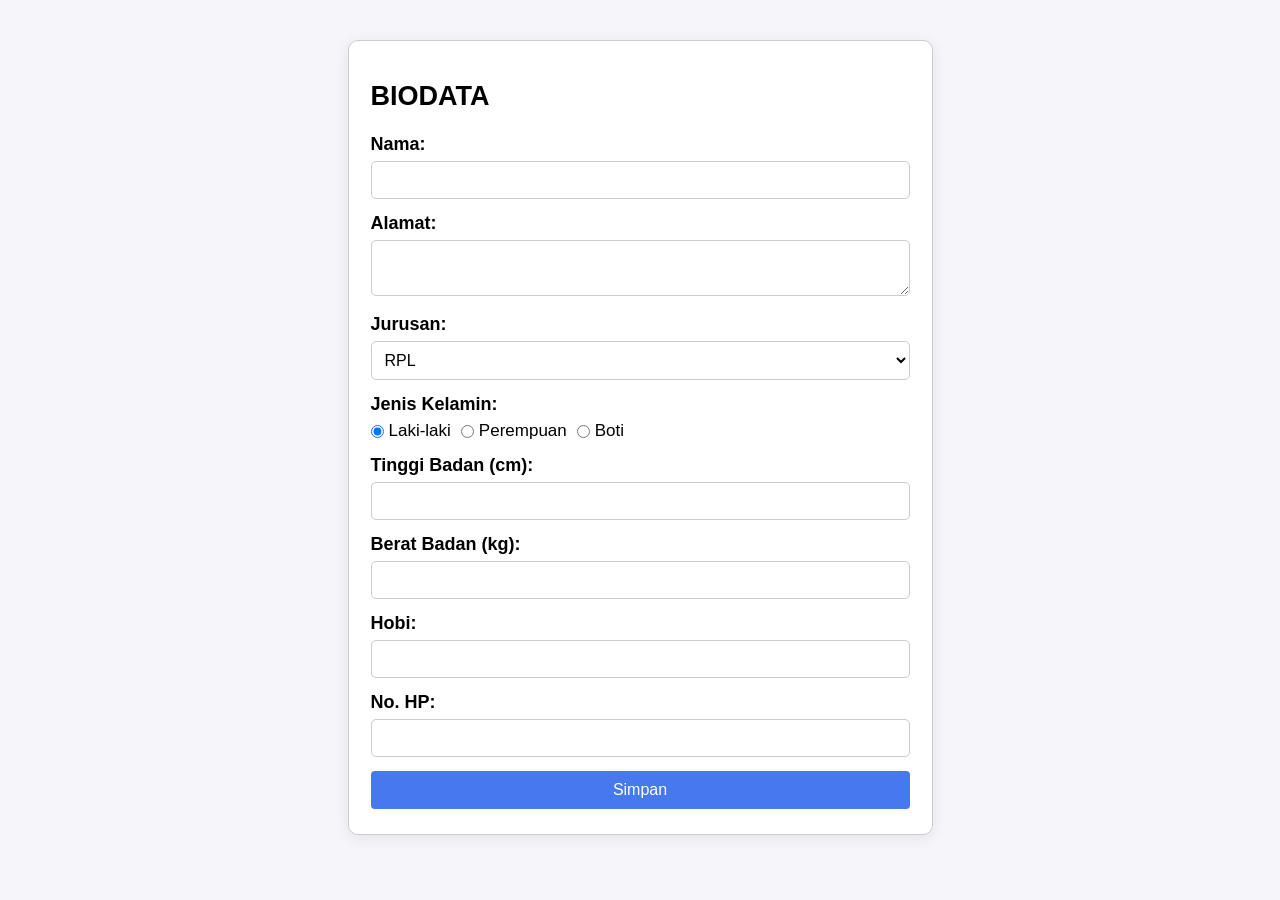
<file: form.html>
<!DOCTYPE html>
<html lang="id">
<head>
    <meta charset="UTF-8">
    <meta name="viewport" content="width=device-width, initial-scale=1.0">
    <title>BIODATA</title>
    <link rel="stylesheet" href="style.css">
</head>

    <style>
        * {
    box-sizing: border-box;
}

body {
    margin: 0;
    padding: 40px 20px;
    font-family: Arial, sans-serif;
    background-color: #f5f5fa;
    color: #000000;
}

.container {
    width: 100%;
    max-width: 585px;
    margin: 0 auto;
    padding: 25px 22px;
    background-color: #ffffff;
    border-radius: 10px;
    box-shadow: 0 3px 15px rgba(0, 0, 0, 0.08);
}

h1 {
    margin-top: 15px;
    margin-bottom: 22px;
    font-size: 27px;
}

.form-group {
    margin-bottom: 14px;
}

.form-group > label {
    display: block;
    margin-bottom: 6px;
    font-size: 18px;
    font-weight: bold;
}

input,
textarea,
select {
    width: 100%;
    padding: 9px;
    font-family: Arial, sans-serif;
    font-size: 16px;
    border: 1px solid #cccccc;
    border-radius: 5px;
    outline: none;
    background-color: #ffffff;
}

input:focus,
textarea:focus,
select:focus {
    border-color: #4778ed;
}

textarea {
    min-height: 53px;
    resize: vertical;
}

.radio-group {
    display: flex;
    align-items: center;
    gap: 10px;
    flex-wrap: wrap;
}

.radio-label {
    display: flex;
    align-items: center;
    gap: 5px;
    margin: 0;
    font-size: 17px;
    font-weight: normal;
    cursor: pointer;
}

.radio-label input {
    width: auto;
    margin: 0;
}

button {
    width: 100%;
    padding: 10px;
    border: none;
    border-radius: 4px;
    background-color: #4778ed;
    color: #ffffff;
    font-size: 16px;
    cursor: pointer;
}

button:hover {
    background-color: #3567dc;
}

.hasil-container {
    width: 100%;
    max-width: 590px;
    margin: 0 auto;
    padding: 28px 22px;
    background-color: #ffffff;
    border-radius: 10px;
}

.data-item {
    margin-bottom: 18px;
    font-size: 18px;
    line-height: 1.4;
}

.data-item strong {
    font-weight: bold;
}

.kembali {
    display: inline-block;
    margin-top: 10px;
    color: #551a8b;
    font-size: 17px;
}

@media (max-width: 600px) {

    body {
        padding: 20px 12px;
    }

    .container,
    .hasil-container {
        padding: 20px 16px;
    }

    h1 {
        font-size: 24px;
    }

    .radio-group {
        gap: 8px;
    }

    .radio-label {
        font-size: 16px;
    }
}
    </style>
<body>

    <main class="container">

        <h1>BIODATA</h1>

        <form id="biodataForm">

            <div class="form-group">
                <label for="nama">Nama:</label>
                <input type="text" id="nama" required>
            </div>

            <div class="form-group">
                <label for="alamat">Alamat:</label>
                <textarea id="alamat" required></textarea>
            </div>

            <div class="form-group">
                <label for="jurusan">Jurusan:</label>

                <select id="jurusan" required>
                    <option value="RPL">RPL</option>
                    <option value="TKR">TKR</option>
                    <option value="TKJ">TKJ</option>
                    <option value="AKL">AKL</option>
                </select>
            </div>

            <div class="form-group">
                <label>Jenis Kelamin:</label>

                <div class="radio-group">

                    <label class="radio-label">
                        <input
                            type="radio"
                            name="gender"
                            value="Laki-laki"
                            checked
                        >
                        Laki-laki
                    </label>

                    <label class="radio-label">
                        <input
                            type="radio"
                            name="gender"
                            value="Perempuan"
                        >
                        Perempuan
                    </label>

                    <label class="radio-label">
                        <input
                            type="radio"
                            name="gender"
                            value="Boti"
                        >
                        Boti
                    </label>

                </div>
            </div>

            <div class="form-group">
                <label for="tinggi">Tinggi Badan (cm):</label>
                <input
                    type="number"
                    id="tinggi"
                    min="1"
                    required
                >
            </div>

            <div class="form-group">
                <label for="berat">Berat Badan (kg):</label>
                <input
                    type="number"
                    id="berat"
                    min="1"
                    required
                >
            </div>

            <div class="form-group">
                <label for="hobi">Hobi:</label>
                <input
                    type="text"
                    id="hobi"
                    required
                >
            </div>

            <div class="form-group">
                <label for="nohp">No. HP:</label>
                <input
                    type="tel"
                    id="nohp"
                    maxlength="13"
                    inputmode="numeric"
                    required
                >
            </div>

            <button type="submit">
                Simpan
            </button>

        </form>

    </main>

    <script src="script.js"></script>

</body>
</html>
</file>
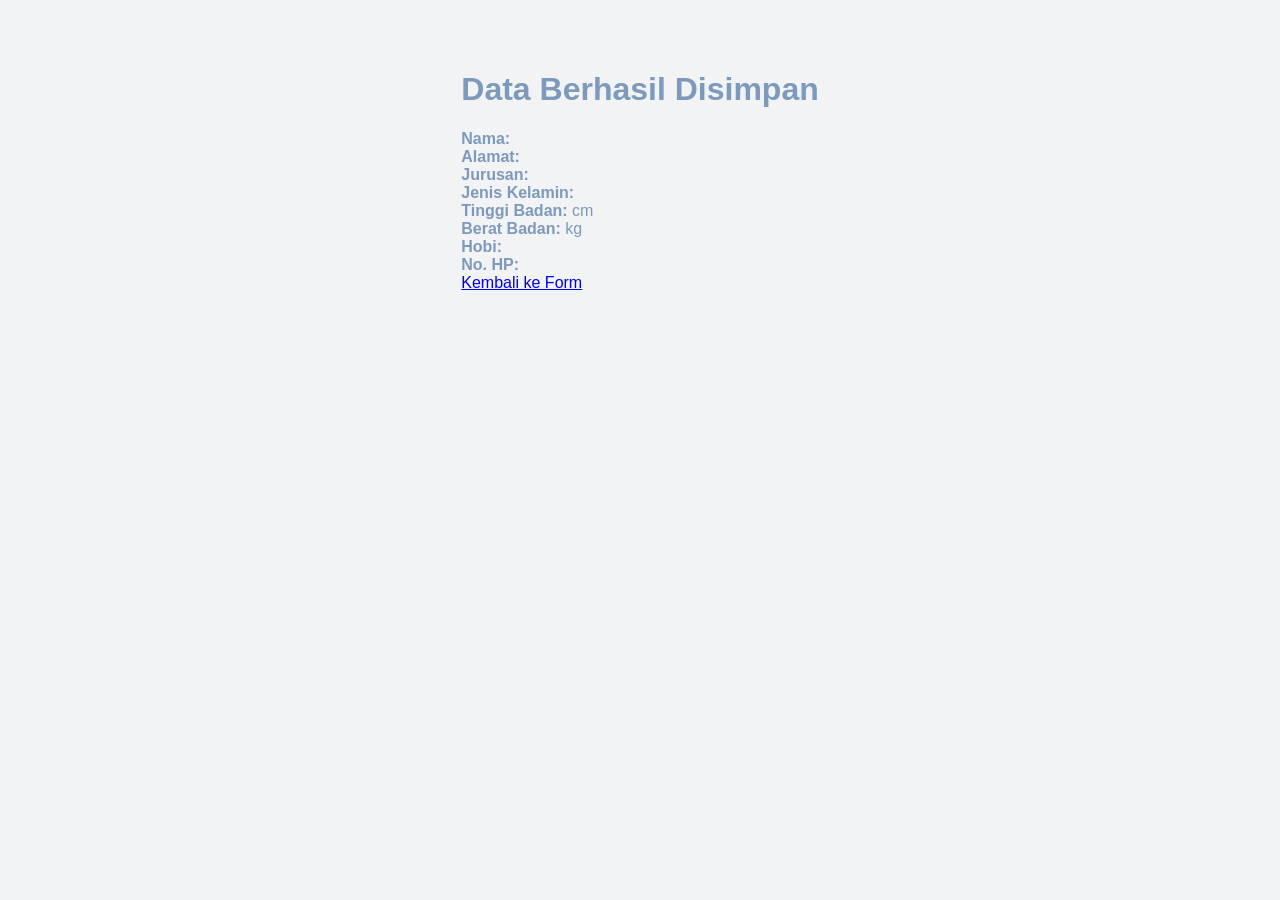
<file: hasil.html>
<!DOCTYPE html>
<html lang="id">
<head>
    <meta charset="UTF-8">
    <meta name="viewport" content="width=device-width, initial-scale=1.0">
    <title>Data Berhasil Disimpan</title>
    <link rel="stylesheet" href="style.css">
</head>

<body>

    <main class="hasil-container">

        <h1>Data Berhasil Disimpan</h1>

        <div class="data-item">
            <strong>Nama:</strong>
            <span id="hasilNama"></span>
        </div>

        <div class="data-item">
            <strong>Alamat:</strong>
            <span id="hasilAlamat"></span>
        </div>

        <div class="data-item">
            <strong>Jurusan:</strong>
            <span id="hasilJurusan"></span>
        </div>

        <div class="data-item">
            <strong>Jenis Kelamin:</strong>
            <span id="hasilGender"></span>
        </div>

        <div class="data-item">
            <strong>Tinggi Badan:</strong>
            <span id="hasilTinggi"></span> cm
        </div>

        <div class="data-item">
            <strong>Berat Badan:</strong>
            <span id="hasilBerat"></span> kg
        </div>

        <div class="data-item">
            <strong>Hobi:</strong>
            <span id="hasilHobi"></span>
        </div>

        <div class="data-item">
            <strong>No. HP:</strong>
            <span id="hasilNohp"></span>
        </div>

        <a href="index1.html" class="kembali">
            Kembali ke Form
        </a>

    </main>

    <script>
        "use strict";

document.addEventListener("DOMContentLoaded", function () {

    const form = document.getElementById("biodataForm");

    if (form) {
        jalankanForm(form);
    }

    const hasilNama = document.getElementById("hasilNama");

    if (hasilNama) {
        tampilkanHasil();
    }

});


function jalankanForm(form) {

    const inputNohp = document.getElementById("nohp");

    inputNohp.addEventListener("input", function () {

        this.value = this.value.replace(/\D/g, "");

        if (this.value.length > 13) {
            this.value = this.value.slice(0, 13);
        }

    });


    form.addEventListener("submit", function (event) {

        event.preventDefault();

        const nama =
            document.getElementById("nama").value.trim();

        const alamat =
            document.getElementById("alamat").value.trim();

        const jurusan =
            document.getElementById("jurusan").value;

        const tinggi =
            document.getElementById("tinggi").value;

        const berat =
            document.getElementById("berat").value;

        const hobi =
            document.getElementById("hobi").value.trim();

        const nohp =
            document.getElementById("nohp").value;

        const genderElement =
            document.querySelector(
                'input[name="gender"]:checked'
            );

        if (!genderElement) {
            alert("Silakan pilih jenis kelamin.");
            return;
        }

        const gender = genderElement.value;


        if (
            nama === "" ||
            alamat === "" ||
            tinggi === "" ||
            berat === "" ||
            hobi === "" ||
            nohp === ""
        ) {
            alert("Semua data harus diisi.");
            return;
        }


        if (!/^\d{1,13}$/.test(nohp)) {
            alert(
                "Nomor HP hanya boleh berisi angka dan maksimal 13 digit."
            );
            return;
        }


        localStorage.setItem("biodata_nama", nama);
        localStorage.setItem("biodata_alamat", alamat);
        localStorage.setItem("biodata_jurusan", jurusan);
        localStorage.setItem("biodata_gender", gender);
        localStorage.setItem("biodata_tinggi", tinggi);
        localStorage.setItem("biodata_berat", berat);
        localStorage.setItem("biodata_hobi", hobi);
        localStorage.setItem("biodata_nohp", nohp);


        window.location.href = "index2.html";

    });

}


function tampilkanHasil() {

    const nama =
        localStorage.getItem("biodata_nama") || "";

    const alamat =
        localStorage.getItem("biodata_alamat") || "";

    const jurusan =
        localStorage.getItem("biodata_jurusan") || "";

    const gender =
        localStorage.getItem("biodata_gender") || "";

    const tinggi =
        localStorage.getItem("biodata_tinggi") || "";

    const berat =
        localStorage.getItem("biodata_berat") || "";

    const hobi =
        localStorage.getItem("biodata_hobi") || "";

    const nohp =
        localStorage.getItem("biodata_nohp") || "";


    document.getElementById("hasilNama").textContent =
        nama;

    document.getElementById("hasilAlamat").textContent =
        alamat;

    document.getElementById("hasilJurusan").textContent =
        jurusan;

    document.getElementById("hasilGender").textContent =
        gender;

    document.getElementById("hasilTinggi").textContent =
        tinggi;

    document.getElementById("hasilBerat").textContent =
        berat;

    document.getElementById("hasilHobi").textContent =
        hobi;

    document.getElementById("hasilNohp").textContent =
        nohp;

}
    </script>

</body>
</html>
</file>
<file: style.css>
/* Tema terang menjadi tampilan awal. */
body {
    font-family: Arial, sans-serif;
    background-color: #f1f3f5;
    color: #7d99bb;
    margin: 0;
    padding: 50px;
    display: flex;
    justify-content: center;
    transition: background-color 0.3s, color 0.3s;
}

/* =========================
   MODE GELAP
========================= */
body.dark {
    background-color: #01091a;
    color: #ffffff;
}


/* =========================
   TOMBOL TEMA
========================= */
.theme-btn {
    width: 36px;
    height: 36px;
    border: 1px solid #356ba1;
    border-radius: 50%;
    background: #ffffff;
    color: #00050a;
    cursor: pointer;
    display: flex;
    align-items: center;
    justify-content: center;
    font-size: 15px;
    transition:
        background-color 0.3s,
        color 0.3s,
        border-color 0.3s;
}

body.dark .theme-btn {
    background: #242424;
    color: #ffffff;
    border-color: #8d3cc4;
}


/* =========================
   CONTAINER
========================= */
.container {
    width: 100%;
    max-width: 300px;
    padding: 16px;
    border: 1px solid #c8cdd2;
    border-radius: 12px;
    background-color: #ffffff;
    box-shadow: 0 8px 24px rgba(25, 35, 45, 0.08);
    transition:
        background-color 0.3s,
        border-color 0.3s;
}

body.dark .container {
    background-color: #171b20;
    border-color: #343b44;
    box-shadow: 0 8px 24px rgba(0, 0, 0, 0.25);
}


/* =========================
   TOP BAR
========================= */
.top-bar {
    display: flex;
    justify-content: space-between;
    align-items: center;
    margin-bottom: 14px;
}

.page-title {
    font-size: 18px;
    font-weight: bold;
}


/* =========================
   HEADER CHAT
========================= */
.header-chat {
    background-color: #e8edf1;
    color: #20252b;
    padding: 12px 15px;
    border-radius: 8px;
    margin-bottom: 20px;
    display: flex;
    justify-content: space-between;
    align-items: center;
    font-size: 16px;
}

body.dark .header-chat {
    background-color: #1e2329;
    color: #ffffff;
}

.header-chat .time {
    font-size: 12px;
    color: #68737e;
}

body.dark .header-chat .time {
    color: #33649b;
}


/* =========================
   DAFTAR MENU
========================= */
.menu-list {
    display: flex;
    flex-direction: column;
    gap: 10px;
}


/* =========================
   TOMBOL MENU
========================= */
.menu-item {
    background-color: #ffffff;
    color: #20252b;
    text-decoration: none;
    padding: 15px;
    border-radius: 12px;
    font-weight: bold;
    font-size: 15px;
    display: flex;
    align-items: center;
    justify-content: left;

    border: 2px solid #c8cdd2;

    box-shadow: 0 2px 5px rgba(0, 0, 0, 0.08);

    transition:
        background-color 0.2s,
        border-color 0.2s,
        color 0.2s,
        box-shadow 0.2s;
}


/* =========================
   MENU MODE GELAP
========================= */
body.dark .menu-item {
    background-color: #1a1e24;
    color: #ffffff;
    border: 2px solid #2c323a;
    box-shadow: 0 4px 6px rgba(0, 0, 0, 0.3);
}


/* =========================
   MENU HOVER
========================= */
.menu-item:hover {
   background-color: #ffffff;
    transform: translateY(-3px);
    box-shadow: 0 8px 20px rgba(141, 60, 196, 0.40);
}


/* =========================
   MENU AKTIF MODE TERANG
========================= */
.menu-item.active {
    background-color: #180424;
    color: #ffffff;
    border-color: #8d3cc4;
    box-shadow:
        0 4px 10px rgba(141, 60, 196, 0.40);

    
}


/* =========================
   MENU AKTIF MODE GELAP
========================= */
body.dark .menu-item.active {
    background-color: #180424;
    color: #ffffff;
    border-color: #8d3cc4;

    box-shadow:
        0 4px 12px rgba(141, 60, 196, 0.50);
    
}


/* =========================
   SAAT DITEKAN
========================= */
.menu-item:active {
    background-color: #180424;
    color: #ffffff;
    border-color: #8d3cc4;

    transform: scale(0.99);
}


/* =========================
   IKON MENU
========================= */
.menu-item span {
    margin-right: 10px;
    font-size: 18px;
}


/* =========================
   FOTO PROFIL
========================= */
.foto img {
    width: 100px;
    height: 100px;
    border-radius: 50%;

    object-fit: cover;

    border: 4px solid #702999;
    box-shadow:
        0 0 15px rgb(30, 6, 37);
    display: block;
    padding: 1px;
    display: block;
    margin: 25px auto;
    width: 130px;
    height: 130px;
    border-radius: 50%;
    object-fit: cover;
    border: 4px solid #702999;
    box-shadow: 0 0 15px rgb(30, 6, 37, 0.5);
}
</file>
